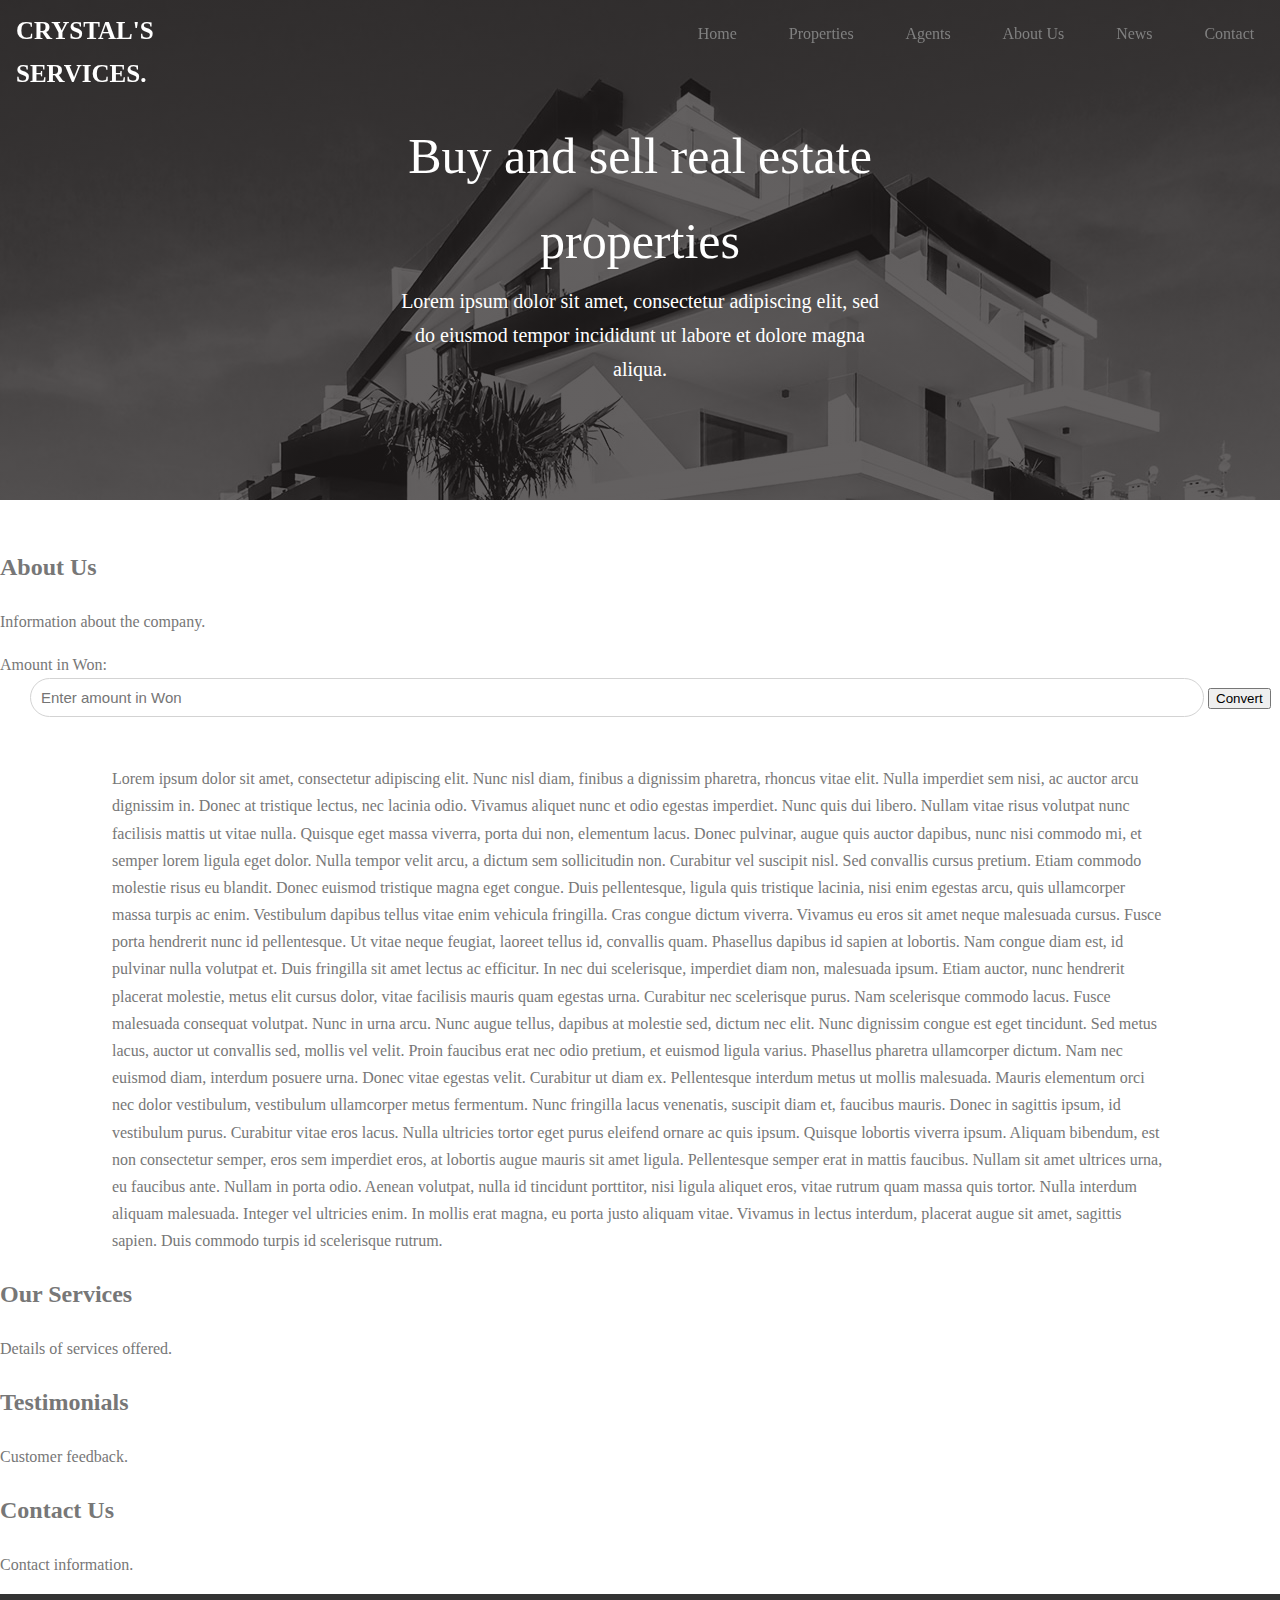
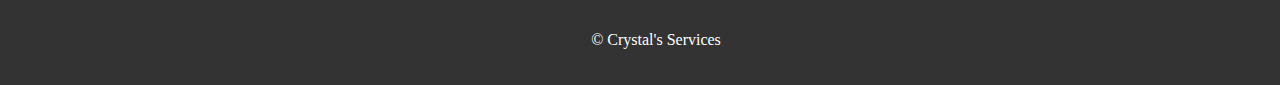
<file: index.html>
<!DOCTYPE html>
<html lang="en">
<head>
    <meta charset="UTF-8">
    <meta name="viewport" content="width=device-width, initial-scale=1.0">
    <title>Crystal's Services</title>
    <link rel="stylesheet" href="styles.css">
</head>
<body>
    <header class="header">
        <div class="nav-flex">
            <div class="stated"><strong>CRYSTAL'S SERVICES.</strong></div>
            <div class="nav">
                <a href="index.html" class="nav-item">Home</a>
                <a href="#properties" class="nav-item">Properties</a>
                <a href="#agents" class="nav-item">Agents</a>
                <a href="about.html" class="nav-item">About Us</a>
                <a href="#news" class="nav-item">News</a>
                <a href="contact.html" class="nav-item">Contact</a>
            </div>
        </div>
    </header>
    <script type="text/javascript">
        window.addEventListener("scroll", function(){
            var header = document.querySelector("header");
            header.classList.toggle("sticky",window.scrollY > 0);
        })
    </script>
    <section>
        <div class="landing-flex">
            <div class="landing-text">Buy and sell real estate properties<br></div>
            <div class="landing-text2">Lorem ipsum dolor sit amet, consectetur adipiscing elit, sed do eiusmod tempor 
                incididunt ut labore et dolore magna aliqua.</div>
        </div>
    </section>
    <br>
    <section id="about">
        <h2>About Us</h2>
        <p>Information about the company.</p>

        <label for="wonAmount">Amount in Won:</label>
        <input type="number" id="wonAmount" placeholder="Enter amount in Won">
        <button onclick="wonToDollars()">Convert</button>
        <p id="result"></p>
    </section>
    <section class="section1">
        Lorem ipsum dolor sit amet, consectetur adipiscing elit. Nunc nisl diam, finibus a dignissim pharetra, rhoncus vitae elit. Nulla imperdiet sem nisi, ac auctor arcu dignissim in. Donec at tristique lectus, nec lacinia odio. Vivamus aliquet nunc et odio egestas imperdiet. Nunc quis dui libero. Nullam vitae risus volutpat nunc facilisis mattis ut vitae nulla. Quisque eget massa viverra, porta dui non, elementum lacus. Donec pulvinar, augue quis auctor dapibus, nunc nisi commodo mi, et semper lorem ligula eget dolor. Nulla tempor velit arcu, a dictum sem sollicitudin non. Curabitur vel suscipit nisl. Sed convallis cursus pretium. Etiam commodo molestie risus eu blandit. Donec euismod tristique magna eget congue. Duis pellentesque, ligula quis tristique lacinia, nisi enim egestas arcu, quis ullamcorper massa turpis ac enim.
        Vestibulum dapibus tellus vitae enim vehicula fringilla. Cras congue dictum viverra. Vivamus eu eros sit amet neque malesuada cursus. Fusce porta hendrerit nunc id pellentesque. Ut vitae neque feugiat, laoreet tellus id, convallis quam. Phasellus dapibus id sapien at lobortis. Nam congue diam est, id pulvinar nulla volutpat et.
        Duis fringilla sit amet lectus ac efficitur. In nec dui scelerisque, imperdiet diam non, malesuada ipsum. Etiam auctor, nunc hendrerit placerat molestie, metus elit cursus dolor, vitae facilisis mauris quam egestas urna. Curabitur nec scelerisque purus. Nam scelerisque commodo lacus. Fusce malesuada consequat volutpat. Nunc in urna arcu. Nunc augue tellus, dapibus at molestie sed, dictum nec elit. Nunc dignissim congue est eget tincidunt. Sed metus lacus, auctor ut convallis sed, mollis vel velit. Proin faucibus erat nec odio pretium, et euismod ligula varius. Phasellus pharetra ullamcorper dictum.
        Nam nec euismod diam, interdum posuere urna. Donec vitae egestas velit. Curabitur ut diam ex. Pellentesque interdum metus ut mollis malesuada. Mauris elementum orci nec dolor vestibulum, vestibulum ullamcorper metus fermentum. Nunc fringilla lacus venenatis, suscipit diam et, faucibus mauris. Donec in sagittis ipsum, id vestibulum purus. Curabitur vitae eros lacus. Nulla ultricies tortor eget purus eleifend ornare ac quis ipsum. Quisque lobortis viverra ipsum. Aliquam bibendum, est non consectetur semper, eros sem imperdiet eros, at lobortis augue mauris sit amet ligula. Pellentesque semper erat in mattis faucibus. Nullam sit amet ultrices urna, eu faucibus ante.
        Nullam in porta odio. Aenean volutpat, nulla id tincidunt porttitor, nisi ligula aliquet eros, vitae rutrum quam massa quis tortor. Nulla interdum aliquam malesuada. Integer vel ultricies enim. In mollis erat magna, eu porta justo aliquam vitae. Vivamus in lectus interdum, placerat augue sit amet, sagittis sapien. Duis commodo turpis id scelerisque rutrum.
    </section>
    <section id="services">
        <h2>Our Services</h2>
        <p>Details of services offered.</p>
    </section>
    <section id="testimonials">
        <h2>Testimonials</h2>
        <p>Customer feedback.</p>
    </section>
    <section id="contact">
        <h2>Contact Us</h2>
        <p>Contact information.</p>
    </section>
    <footer>
        <p>&copy; Crystal's Services</p>
    </footer>
    <script src="script.js"></script>
</body>
</html>
</file>
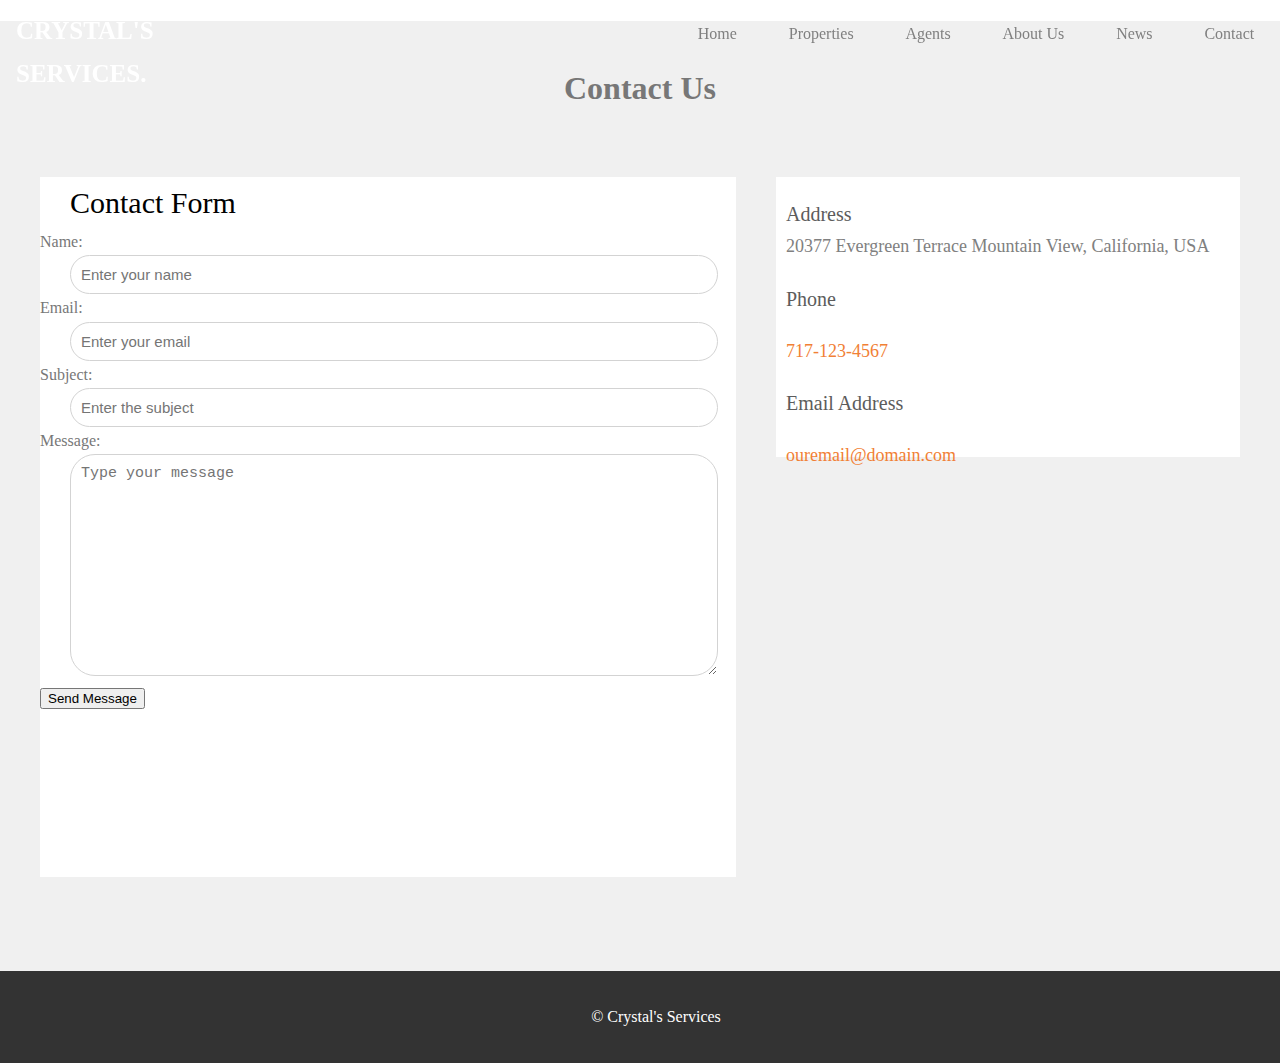
<file: contact.html>
<!DOCTYPE html>
<html lang="en">
    <head>
        <meta charset="UTF-8">
        <meta name="viewport" content="width=device-width, initial-scale=1.0">
        <title>Crystal's Services</title>
        <link rel="stylesheet" href="styles.css">
    </head>
    <body>
        <header class="header">
            <div class="nav-flex">
                <div class="stated"><strong>CRYSTAL'S SERVICES.</strong></div>
                <div class="nav">
                    <a href="index.html" class="nav-item">Home</a>
                    <a href="#properties" class="nav-item">Properties</a>
                    <a href="#agents" class="nav-item">Agents</a>
                    <a href="about.html" class="nav-item">About Us</a>
                    <a href="#news" class="nav-item">News</a>
                    <a href="contact.html" class="nav-item">Contact</a>
                </div>
            </div>
        </header>
        <script type="text/javascript">
            window.addEventListener("scroll", function(){
                var header = document.querySelector("header");
                header.classList.toggle("sticky",window.scrollY > 0);
            })
        </script>
       <article id="contact" class="section-margin-services2">
        <h1 class="service-title2">Contact Us</h1>
        <div class="contact-flex">
          <!-- Left Contact Form Section -->
          <div class="contact-item-left">
            <div class="contact-item-title">Contact Form</div>
      
            <!-- Name Field -->
            <label for="name">Name:</label>
            <input type="text" id="name" name="name" placeholder="Enter your name">
      
            <!-- Email Field -->
            <label for="email">Email:</label>
            <input type="email" id="email" name="email" placeholder="Enter your email">
      
            <!-- Subject Field -->
            <label for="subject">Subject:</label>
            <input type="text" id="subject" name="subject" placeholder="Enter the subject">
      
            <!-- Message Field -->
            <label for="message">Message:</label>
            <textarea id="message" name="message" class="text-area" placeholder="Type your message"></textarea>
      
            <!-- Send Button -->
            <button class="send-button">Send Message</button>
          </div>
      
          <!-- Right Contact Details Section -->
          <div class="contact-item-right">
            <div class="address">Address</div>
            <p class="address1">20377 Evergreen Terrace Mountain View, California, USA</p>
            <p class="address">Phone</p>
            <a href="tel:+7171234567" class="address3">717-123-4567</a>
            <p class="address">Email Address</p>
            <a href="mailto:ouremail@domain.com" class="address3">ouremail@domain.com</a>
          </div>
        </div>
      </article>
      
        <footer>
            <p>&copy; Crystal's Services</p>
        </footer>
    </body>
</html>
</file>
<file: styles.css>
body{
    font-family: "Roboto","Helvectica","Sans-serif";
    margin: 0px;
    padding: 0;
    font-weight: 400;
    color:#777;
    line-height: 1.7;
}

.header {
    height: 160px;
    padding: 10px 16px;
    color: #f1f1f1;
    position: fixed;
    top: 0;
    width: 100%;
    z-index: 10;
}
.header a:hover{
    color: white;
    transition: .3s;
}
.header.sticky{
    height: 75px;
    padding: 10px 16px;
    background-color: white ;
    box-shadow: 0 0 5px 0 rgba(0, 0, 0, 0.308);
}
.header.sticky a:hover{
    color: rgb(241, 128, 53);
    transition: 0.3s;
}
.header.sticky a{
    color: black;
}
.header.sticky .stated{
    color:black;
}
.nav-flex{
    display: flex;
    justify-content: space-between;
    
}
.stated{
    display: flex;
    justify-content: center;
    align-items: center;
    height: 100%;
    width: 250px;
    font-size: 25px;
    color: white;
    margin-bottom: 10px;
}
.nav{
    display: flex;
    justify-content: space-evenly;
    align-items: center;
    height: 100%;
    width: 50%;
    
}
.nav-item{
    color: gray;
    text-decoration: none;
    margin: 10px;
} 
.landing-flex{
    margin: 0;
    display: flex;
    flex-direction: column;
    justify-content: center;
    align-items: center;
    height: 500px;
    text-align: center;
    background-image: linear-gradient(rgba(34, 30, 30, 0.705), rgba(34, 30, 30, 0.705)),
                        url('images/background.jpg');
    background-attachment: fixed;
}
.landing-flex-about{
    margin: 0;
    display: flex;
    flex-direction: column;
    justify-content: center;
    align-items: center;
    height: 100px;
    text-align: center;
    background-color: #5e0b15;
    padding-top: 3rem;

}
.landing-text{
    font-size: 50px;
    width: 500px;
    color: white;
}
.landing-text2{
    font-size: 20px;
    width: 500px;
    color: white;
}
----------------------------------------------------
.about-header {
    background-color: #f4f4f4; /* Light gray or soft color */
    padding: 20px;
    text-align: center;
}
.about-header {
background: linear-gradient(to bottom, #5e0b15, #f4f4f4);
padding: 50px;
text-align: center;
color: white; /* Adjust text color for contrast */
}
.about-content {
padding: 20px;
}
----------------------------------------------------

nav ul {
    list-style: none;
    display: flex;
    justify-content: space-around;
}
nav a {
    color: #fff;
    text-decoration: none;
}


.section1 {
    padding: 2rem 7rem 0rem 7rem;
} 
.side-by-side{
    display: flex;
}
.agent-words{
    padding: 10px;
}

.favorites {
    text-align: center;
    margin: 40px 20px;
  }
  
  .favorite-items {
    display: grid;
    grid-template-columns: repeat(3, 1fr); /* 3 columns */
    gap: 20px; /* Spacing between items */
    margin-top: 20px;
  }
  
  .favorite-items div {
    font-size: 16px;
    line-height: 1.5;
  }

.contact-flex{
    display: flex;
    justify-content: space-evenly;
}
.contact-item-left{
    height: 700px;
    width: 60%;
    margin-right: 20px;
    background-color: white;
}
.contact-item-left p{
    margin-left: 30px;
    color: black;
    margin-top: 20px;
}
.contact-item-right{
    height: 280px;
    width: 40%;
    margin-left: 20px;
    background-color: white;
}
.address1{
    margin: 0 10px;
    color: gray;
    font-size: 18px;
}
.address3{
    margin: 0 10px;
    color: rgb(241, 128, 53);
    font-size: 18px;
    text-decoration: none;
}
.address3:hover{
    text-decoration: underline;
}

.address{
    font-size: 20px;
    margin-top: 20px;
    margin-left: 10px;
    color: rgb(92, 92, 92);
}
.contact-item-title{
    color: black;
    font-size: 30px;
    margin-left: 30px;
}
input{
    width: 90%;
    font-size: 15px;
    margin-left: 30px;
    border-radius: 50px;
    border: 1px solid lightgray;
    padding: 10px;
}
textarea{
    border: 1px solid lightgray;
    border-radius: 25px;
    width: 90%;
    margin-left: 30px;
    height: 200px;
    font-size: 15px;
    padding: 10px;
}
.send{
    margin-left: 30px;
    margin-top: 30px;
}
.section-margin-services2{
    padding: 0 40px;
    background-color: rgba(238, 238, 238, 0.89);
    height: 950px;
}
.service-title2{
    display: flex;
    justify-content: center;
    align-items: center;
    padding: 40px;
}






footer {
    background-color: #333;
    color: #fff;
    text-align: center;
    padding: 1rem;
    width: 100%;
    bottom: 0;
    position: relative;
    bottom: auto;
}
</file>
